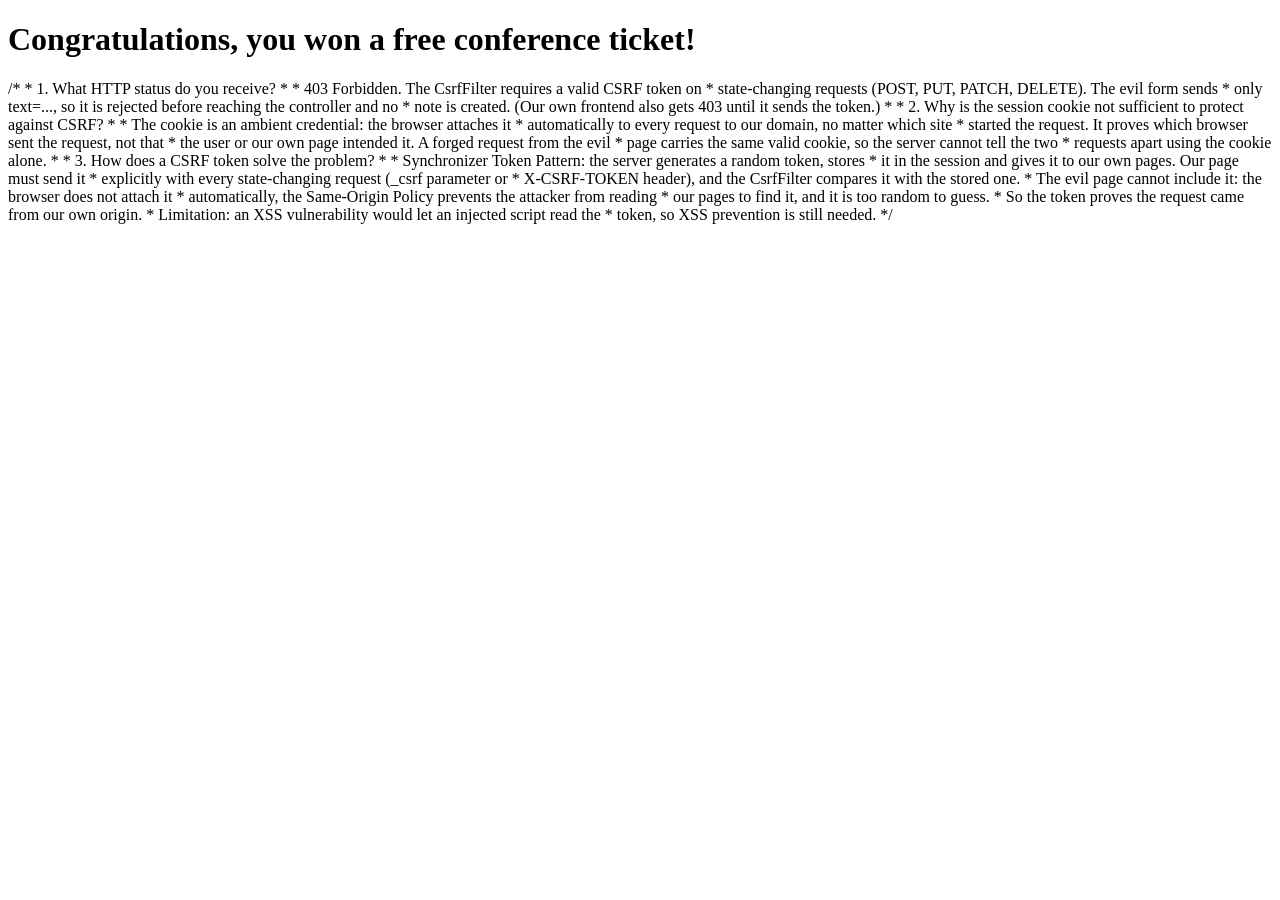
<file: evil/index.html>
<!DOCTYPE html>
<html lang="en">
<head>
    <meta charset="UTF-8">
    <title>You won!</title>
</head>
<body>
    <h1>Congratulations, you won a free conference ticket!</h1>

    <!-- The form is sent into an invisible iframe, so the victim never sees the response -->
    <iframe name="hidden-frame" hidden></iframe>

    <form id="evil-form" action="http://localhost:8080/api/notes" method="post" target="hidden-frame">
        <input type="hidden" name="text" value="Evil was here">
    </form>

    <script>
        document.querySelector("#evil-form").submit();
    </script>
</body>
</html>

/*
* 1. What HTTP status do you receive?
*
*    403 Forbidden. The CsrfFilter requires a valid CSRF token on
*    state-changing requests (POST, PUT, PATCH, DELETE). The evil form sends
*    only text=..., so it is rejected before reaching the controller and no
*    note is created. (Our own frontend also gets 403 until it sends the token.)
*
* 2. Why is the session cookie not sufficient to protect against CSRF?
*
*    The cookie is an ambient credential: the browser attaches it
*    automatically to every request to our domain, no matter which site
*    started the request. It proves which browser sent the request, not that
*    the user or our own page intended it. A forged request from the evil
*    page carries the same valid cookie, so the server cannot tell the two
*    requests apart using the cookie alone.
*
* 3. How does a CSRF token solve the problem?
*
*    Synchronizer Token Pattern: the server generates a random token, stores
*    it in the session and gives it to our own pages. Our page must send it
*    explicitly with every state-changing request (_csrf parameter or
*    X-CSRF-TOKEN header), and the CsrfFilter compares it with the stored one.
*    The evil page cannot include it: the browser does not attach it
*    automatically, the Same-Origin Policy prevents the attacker from reading
*    our pages to find it, and it is too random to guess.
*    So the token proves the request came from our own origin.
*    Limitation: an XSS vulnerability would let an injected script read the
*    token, so XSS prevention is still needed.
*/
</file>
